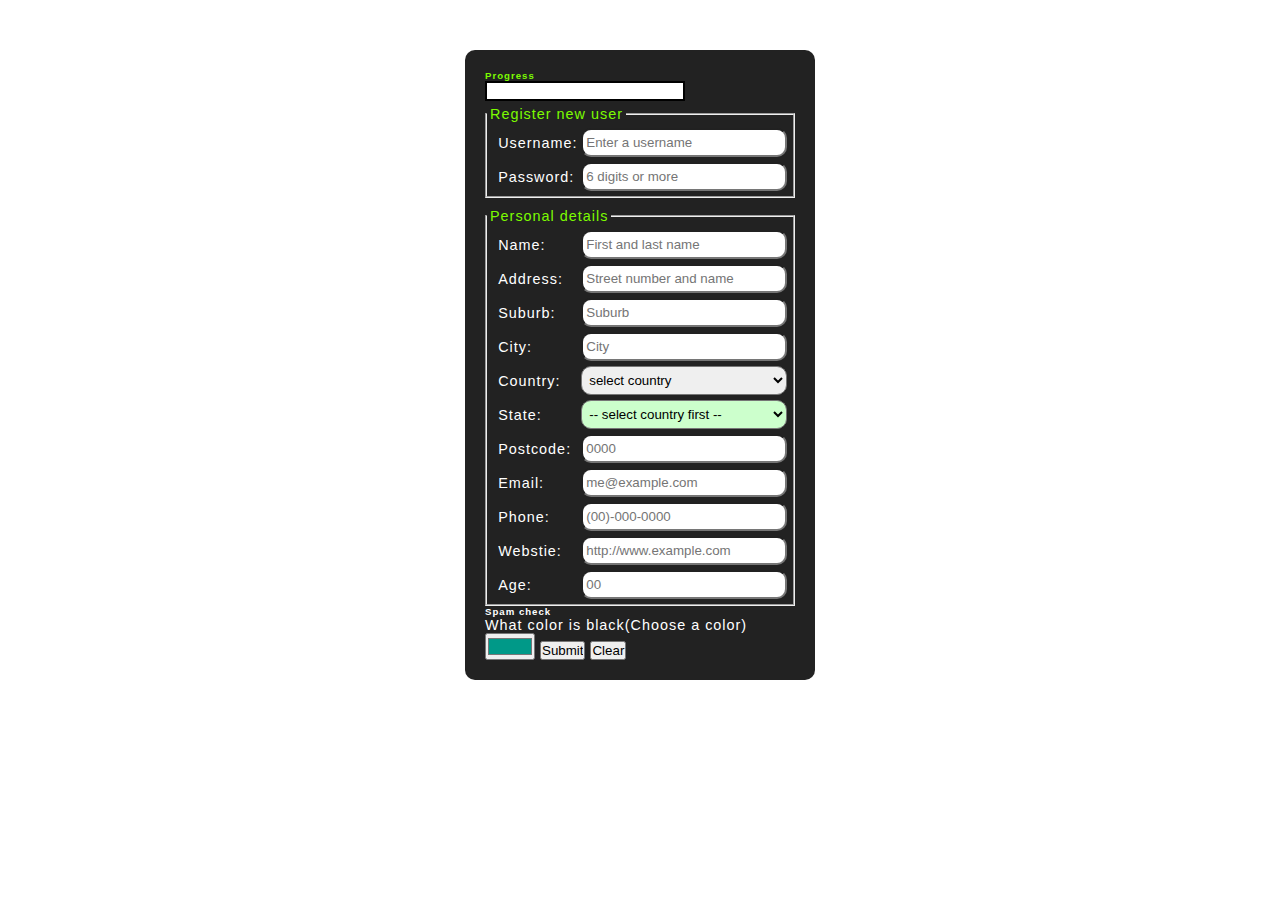
<file: index.html>
<!doctype html>

<html lang="en">
<head>

	<meta charset="utf-8">
	<link rel="stylesheet" href="css/style.css">
  <title>Form</title>

</head>
<body onload="getData()">
<div id="container">
  <form action="html/form_two.html" class="form-style" autocomplete="off" id="form_one" novalidate  >
      <div id="progress-box">
          <h6>Progress</h6>
          <div id="progress-bar-outer">
            <div id="progress-bar-inner" class="animate1" >
            </div>
            
          </div>
          </div>
    <fieldset id="first-set">
      <legend>Register new user</legend>
      <div class="set-flex">
      <div class="set-container"> <label for="username">Username: </label><input id="username" type="text" name="User" placeholder="Enter a username" pattern="[A-Za-z]{8,12}" title="minimum of 8 uppercase or lowercase letters and a maximum of 12 " onblur="return validateErrors('username','usernameError')" required>
        
        </div>
        <span id="usernameError" style="display: none;"></span> 
        <div class="set-container"><label for="Password">Password: </label><input id="Password" type="password" placeholder="6 digits or more" pattern="(?=.*\d)(?=.*[a-z])(?=.*[A-Z]).{8,}" title="at least eight symbols containing at
least one number, one lower, and one upper letter" onblur="return validateErrors('Password','passwordError')" required>
          
        </div>
        <span id="passwordError" style="display: none;"></span> 
      </div>
    
    </fieldset>
      <fieldset id="second-set">
      <legend>Personal details</legend>
      <div class="set-flex">
      <div class="set-container"> <label for="Name">Name: </label><input id="Name" type="text" name="Name" placeholder="First and last name" pattern="(?=^.{1,80}$)[A-Z][\S\w]*(\s[A-Z][\S\w]*)*(\s[A-Z][\S\w]*)*"  title="Maximum of 80 alpha characters in total. First character of each word must be
capitalised. Up to three words. " onblur="return validateErrors('Name','nameError')" required>
              
        
        </div>
        <span id="nameError" style="display: none;"></span> 
        <div class="set-container"><label for="Address">Address: </label><input id="Address" type="text" name="Address" placeholder="Street number and name"  pattern=".{1,100}" title="Maximum of 100 alpha numeric characters in upper and lower case." onblur="return validateErrors('Address','addressError')" required>
          
        </div>
        <span id="addressError" style="display: none;"></span> 
        <div class="set-container"><label for="Suburb">Suburb: </label><input id="Suburb" type="text" name="Suburb" placeholder="Suburb"  pattern="(?=^.{1,50}$)^[A-Z][A-Za-z]*" title="Maximum of 50 alpha characters. First character must be capitalised." onblur="return validateErrors('Suburb','suburbError')" required>
          
        </div>
		<span id="suburbError" style="display: none;"></span> 
         <div class="set-container"><label for="City">City: </label><input id="City" type="text" name="City" placeholder="City" pattern="(?=^.{1,50}$)^[A-Z].*" title="Maximum of 50 alpha characters. First character must be capitalised. " onblur="return validateErrors('City','cityError')" required>
           
        </div>
		<span id="cityError" style="display: none;"></span> 
        <div class="set-container"><label for="country">Country: </label><select  id="country" onchange="changeState(), countryColours()" name="Country" >
          <option value = "0"> select country </option>
          <option value="AU">AU</option>
          <option value="NZ">NZ</option>
          </select>
          
        </div>
		<span id="countryError" style="display: none;"></span> 
        <div class="set-container"><label for="state">State: </label><select   id="state" name="State" onchange="stateColours()">
          <option  selected>-- select country first --</option>
        </select>
          
        </div>
		<span id="stateError" style="display: none;"></span> 
        <div class="set-container"><label for="Postcode">Postcode: </label><input  id="Postcode" type="text" name="Postcode" placeholder="0000" pattern="[0-9]{4}" title="Must be exactly 4 numeric characters." onblur="return validatePostcode()" required>
          
        </div><span id="postcodeError" style="display: none;"></span> 
        <div class="set-container"><label for="Email">Email: </label><input id="Email" type="email" name="Email" placeholder="me@example.com"  title="Please enter a valid email" required
pattern="[^@]+@[^@]+\.[a-zA-Z]{2,6}" onblur="return validateErrors('Email','emailError')">
          
        </div>
		<span id="emailError" style="display: none;"></span> 
        <div class="set-container"><label for="Phone">Phone: </label><input id="Phone" type="text" name="Phone" placeholder="(00)-000-0000" pattern="\([0-9]{2}\)-[0-9]{4}-[0-9]{4}" title="Must be in the format (##)-####-#### and only accept numbers and – ()" onblur="return validateErrors('Phone','phoneError')" required>
         
        </div>
		 <span id="phoneError" style="display: none;"></span> 
         <div class="set-container"><label for="Website">Webstie: </label><input id="Website" type="text" name="Website" placeholder="http://www.example.com"  pattern="http:\/\/www\.[\w]+\.(com|org|net)" title="must be  in the format 'http://www.mysiteurl.com'. The only extensions you will accept are .com .net and .org" onblur="return validateErrors('Website','websiteError')" required>
           
        </div>
		<span id="websiteError" style="display: none;"></span> 
           <div class="set-container"><label for="Age">Age: </label><input id="Age" type="text" name="Age" placeholder="00" pattern="[0-9]{1,3}" title="Must be one to three numerals." onblur="return validateErrors('Age','ageError')" required>
             
        </div>
		<span id="ageError" style="display: none;"></span> 
      </div>
    </fieldset>
    <h6>Spam check</h6>
    <p>What color is black(Choose a color)</p>
    <input type="color" value="#009988" id="color-checj" class="jscolor">
    <input type="Submit" value="Submit" onclick="return validate()" >
   <button type="button" onclick="clearForm()" >Clear</button>  

  </form>
  
  </div>	
  <script src="javascript/javascript.js"></script>
  <script src="javascript/jscolor.js"></script>
</body>
</html>
</file>
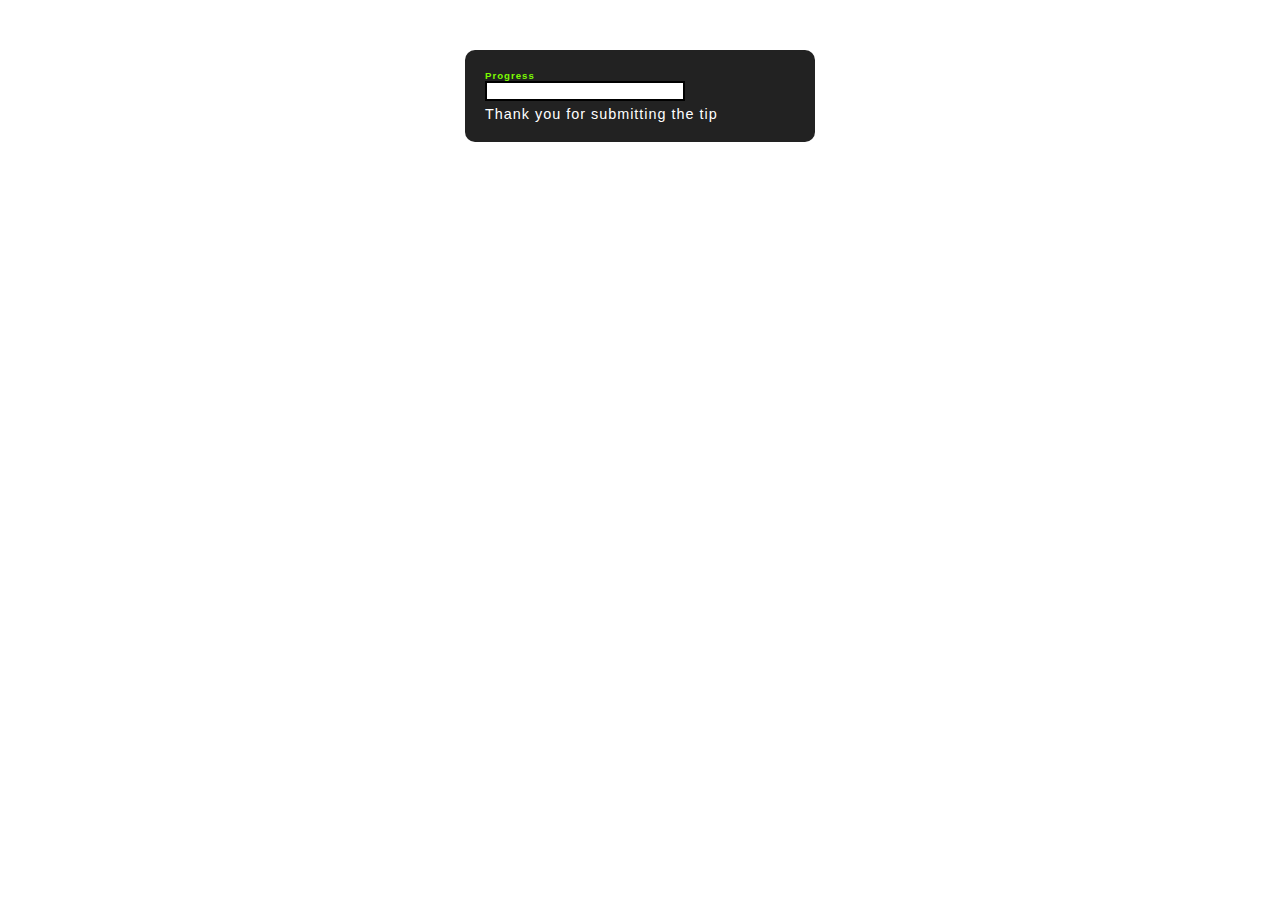
<file: html/form_three.html>
<!doctype html>

<html lang="en">
<head>

	<meta charset="utf-8">
	<title>Form</title>
	<link rel="stylesheet" href="../css/style.css">


</head>
<body>
<div id="container">
  <form action="form_three.html" class="form-style" novalidate>
  <div id="progress-box">
<h6>Progress</h6>
<div id="progress-bar-outer">
	<div id="progress-bar-inner" class="animate3">
	</div>
</div>
</div>
   <p>Thank you for submitting the tip</p>
  </form>
  

</div>	

</body>
</html>
</file>
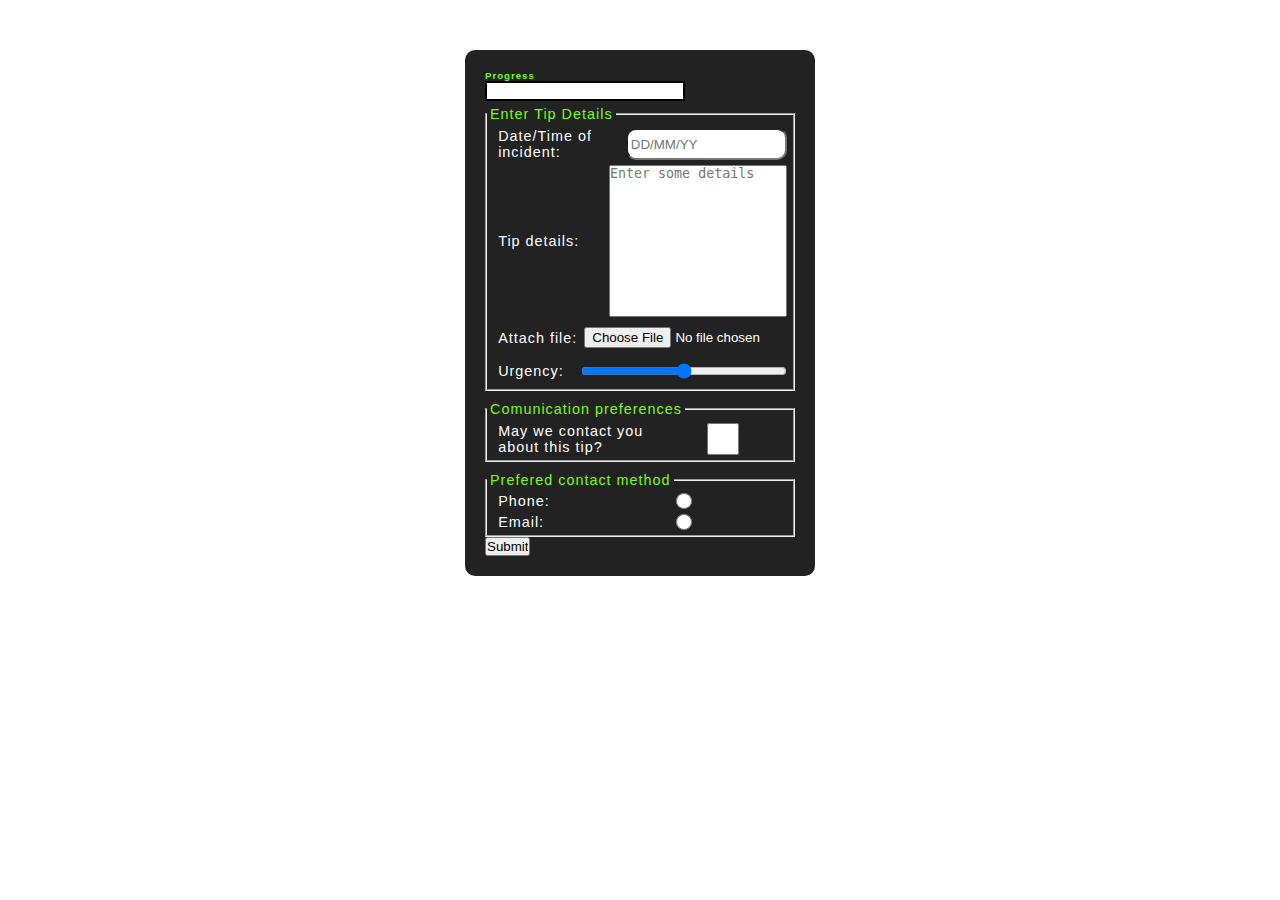
<file: html/form_two.html>
<!doctype html>

<html lang="en">
<head>

  <meta charset="utf-8">
  <title>Form</title>
  <link rel="stylesheet" href="../css/style.css">
  <link rel="stylesheet" type="text/css" href="../css/datepickr.css"/>
	<script src="../javascript/datepickr.js"></script>

</head>
<body>
<div id="container">
  <form name="contact" action="../PHP/FormToEmail.php" class="form-style"  method="post" novalidate>
  <div id="progress-box">
<h6>Progress</h6>
<div id="progress-bar-outer">
	<div id="progress-bar-inner" class="animate2">
	</div>
</div>
</div>
    <fieldset id="first-set">
      <legend>Enter Tip Details</legend>
     <div class="set-flex">
	 <div class="set-container"> <label for="datepick">Date/Time of incident: </label><input  id="datepick" type="text" name="Incident" placeholder="DD/MM/YY" required>
    <script type="text/javascript">
    var i = document.createElement("input");
    i.setAttribute("type", "datetime-local");
    if (i.type != " datetime-local ")
    {
    new datepickr('datepick', {'dateFormat': 'd/m/y'});
    }
    </script>
        </div>
	  <div class="set-container"> <label for="details">Tip details: </label><textarea style="resize: none;" rows="10" placeholder="Enter some details" id="details"></textarea>
        
        </div>
			  <div class="set-container"> <label for="file">Attach file: </label><input type="file"  id="file">
        
        </div>
	  <div class="set-container"> <label for="urgency">Urgency: </label><input id="urgency" type="range" min="0" max="100" >
        
        </div>
	 
	 
	 
	 </div>
    </fieldset>
      <fieldset id="second-set">
      <legend>Comunication preferences</legend>
	       <div class="set-flex">
				<div class="set-container"> <label for="contact">May we contact you about this tip? </label><input type="checkbox" id="contact">
        
        </div>
	 
	 </div>
     
    </fieldset>
	 <fieldset id="third-set">
      <legend>Prefered contact method</legend>
	       <div class="set-flex">
				<div class="set-container"> <label for="phone">Phone: </label><input type="radio" id="phone" name="contact-method">
        
        </div>
		<div class="set-container"> <label for="email">Email: </label><input type="radio" id="email" name="contact-method">
        
        </div>
	 
	 </div>
     
    </fieldset>
    <input  type="Submit" value="Submit">
  </form>
  
  
</div>	

</body>
</html>
</file>
<file: css/style.css>
*{
  margin: 0;
  padding: 0;
  box-sizing: border-box;
}
body{
	letter-spacing: 1px;
	font-family: 'Roboto', sans-serif;
}

#container{
	margin-top: 50px;
  display: flex;
  flex-direction: column;
  align-items: center;
  justify-content: center;
  width: 100%;
  margin-bottom: 50px;
}

.form-style{
  width: 350px;
  padding: 20px;
  background:#222;
  color: white;
  border-radius: 10px;
  font-size: .9rem;
}

#first-set, #second-set{
  padding-top: 2%;
}

fieldset:nth-of-type(2),fieldset:nth-of-type(3){
margin-top: 10px;
}

legend{
	color:	#7CFC00;
	padding: 0 3px;
}

span{
  padding: 3px 10px;
  color: #FF9999;
  font-size: .7rem;
  font-style: italic;
}

.set-flex{
  display: flex;
  flex-direction: column;
  align-items: center;
}

.set-container{
  display: flex;
  width: 96%;
  justify-content: space-between;
  margin-bottom: 5px;
   border-radius: 10px;
}

.set-container label{
  margin-right: 3px;
  align-self: center;
  margin-left: 5px;
 
}


.set-container select, .set-container input{
  width: 70%;
  padding: 5px 3px;
  border-radius: 10px;
}

#third-set legend{
	margin-bottom: 5px;



}

#progress-box h6{
	color: #7CFC00;
}

#progress-bar-outer{
	width: 200px;
	height: 20px;
	position: relative;
	border: solid 2px black;
	background: white;
	margin-bottom: 5px;
}

#progress-bar-inner{
	position: absolute;
	height: 100%;
  background: #7cfc00;
  width: 0;
}

textarea:focus, input:focus{
    outline: none;
}



.animate1{
  animation-name: progress1;
}

.animate2{
  animation-name: progress2;
}

.animate3{
  animation-name: progress3;
}

.animate1, .animate2, .animate3{
  animation-duration: 1s;
  animation-timing-function: ease-out;
  animation-fill-mode:forwards;
}


@keyframes progress1{
  from {width: 0;}
  to {width: 10%;}
}
@keyframes progress2{
  from {width: 0;}
  to {width: 50%;}
}

@keyframes progress3{
  from {width: 0;}
  to {width: 100%;}
}
</file>
<file: css/datepickr.css>
.calendar {
	font-family: 'Trebuchet MS', Tahoma, Verdana, Arial, sans-serif;
	font-size: 0.9em;
	background-color: #EEE;
	color: #333;
	border: 1px solid #DDD;
	-moz-border-radius: 4px;
	-webkit-border-radius: 4px;
	border-radius: 4px;
	padding: 0.2em;
	width: 14em;
}

.calendar .months {
	background-color: #F6AF3A;
	border: 1px solid #E78F08;
	-moz-border-radius: 4px;
	-webkit-border-radius: 4px;
	border-radius: 4px;
	color: #FFF;
	padding: 0.2em;
	text-align: center;
}

.calendar .prev-month,
.calendar .next-month {
	padding: 0;
}

.calendar .prev-month {
	float: left;
}

.calendar .next-month {
	float: right;
}

.calendar .current-month {
	margin: 0 auto;
}

.calendar .months .prev-month,
.calendar .months .next-month {
	color: #FFF;
	text-decoration: none;
	padding: 0 0.4em;
	-moz-border-radius: 4px;
	-webkit-border-radius: 4px;
	border-radius: 4px;
	cursor: pointer;
}

.calendar .months .prev-month:hover,
.calendar .months .next-month:hover {
	background-color: #FDF5CE;
	color: #C77405;
}

.calendar table {
	border-collapse: collapse;
	padding: 0;
	font-size: 0.8em;
	width: 100%;
}

.calendar th {
	text-align: center;
}

.calendar td {
	text-align: right;
	padding: 1px;
	width: 14.3%;
}

.calendar td span {
	display: block;
	color: #1C94C4;
	background-color: #F6F6F6;
	border: 1px solid #CCC;
	text-decoration: none;
	padding: 0.2em;
	cursor: pointer;
}

.calendar td span:hover {
	color: #C77405;
	background-color: #FDF5CE;
	border: 1px solid #FBCB09;
}

.calendar td.today span {
	background-color: #FFF0A5;
	border: 1px solid #FED22F;
	color: #363636;
}
</file>
